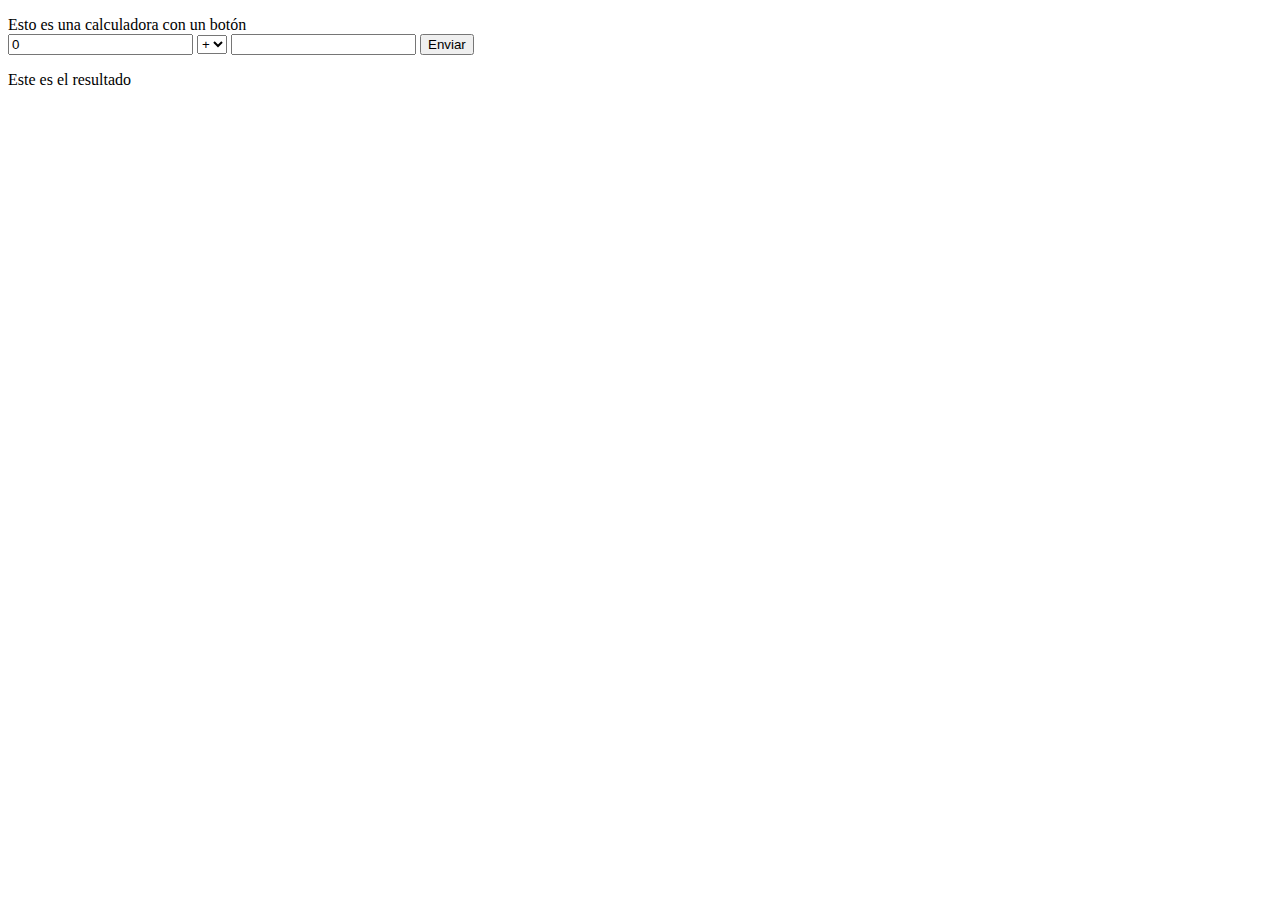
<file: calculadora_V1/index.html>
<!DOCTYPE html>
<html>
<head>
	<title>VCalculadora v1</title>
	<meta charset="utf-8">
	<script type="text/javascript"
			src="js/java.js"></script>
</head>
<body>
	<p>
		Esto es una calculadora con un botón
		<br>
	<input type="text" id="Dato1" value="0">
	<select id="signo">
		<option value="a">+</option>
		<option value="b">-</option>
		<option value="c">x</option>
		<option value="d">/</option>
		<option value="e">^</option>
		<option value="f">&#8730;</option>
		
	</select>
	<input type="text" id="Dato2">
	<button onclick="Obtenerdatos();">Enviar</button>
	<p id="Resultado">
		Este es el resultado 
		<br>
	</p>
</body>
</html>
</file>
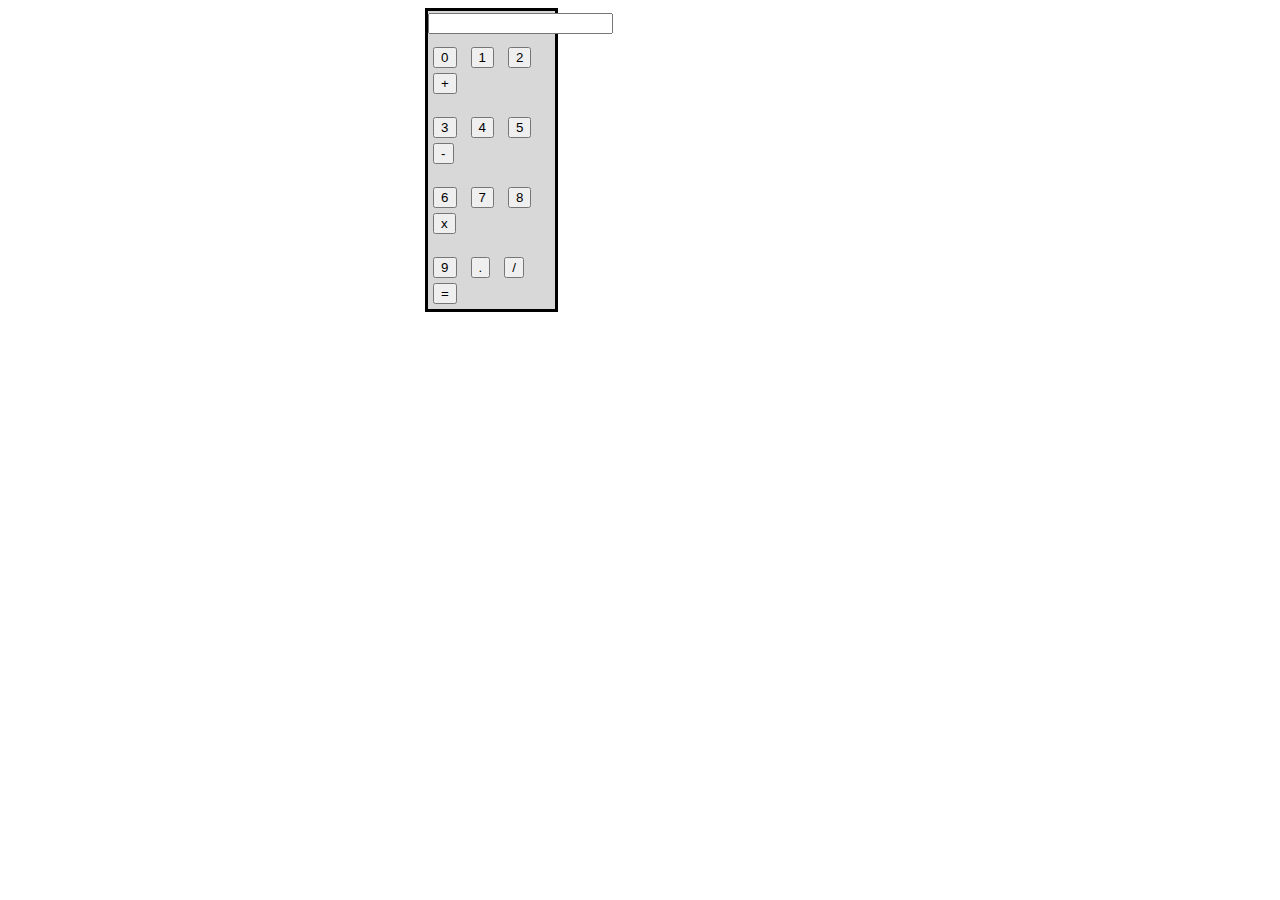
<file: calculadora_V2/index.html>
<!DOCTYPE html>
<html>
<head>
	<title>VCalculadora v2</title>
	<meta charset="utf-8">
	<script type="text/javascript"
			src="js/java.js"></script>
	<link rel="stylesheet" type="text/css" href="css/style.css">
</head>
<body>
	<div class="marco">
		<input type="text" id="valor" value="">
		<br><br>
		<button onclick="poner('0');">0</button>
		<button onclick="poner('1');">1</button>
		<button onclick="poner('2');">2</button>
		<button onclick="poner('+');" id="oper" value="a">+</button>
		<br><br>
		<button onclick="poner('3');">3</button>
		<button onclick="poner('4');">4</button>
		<button onclick="poner('5');">5</button>
		<button onclick="poner('-');" id="oper" value="b">-</button>
		<br><br>
		<button onclick="poner('6');">6</button>
		<button onclick="poner('7');">7</button>
		<button onclick="poner('8');">8</button>
		<button onclick="poner('x');" id="oper" value="c">x</button>
		<br><br>
		<button onclick="poner('9');">9</button>
		<button onclick="poner('.');" id=".">.</button>
		<button onclick="poner('/');" id="oper" value="c">/</button>
		<button onclick="Calcular();">=</button>
		
	</div>
</body>
</html>
</file>
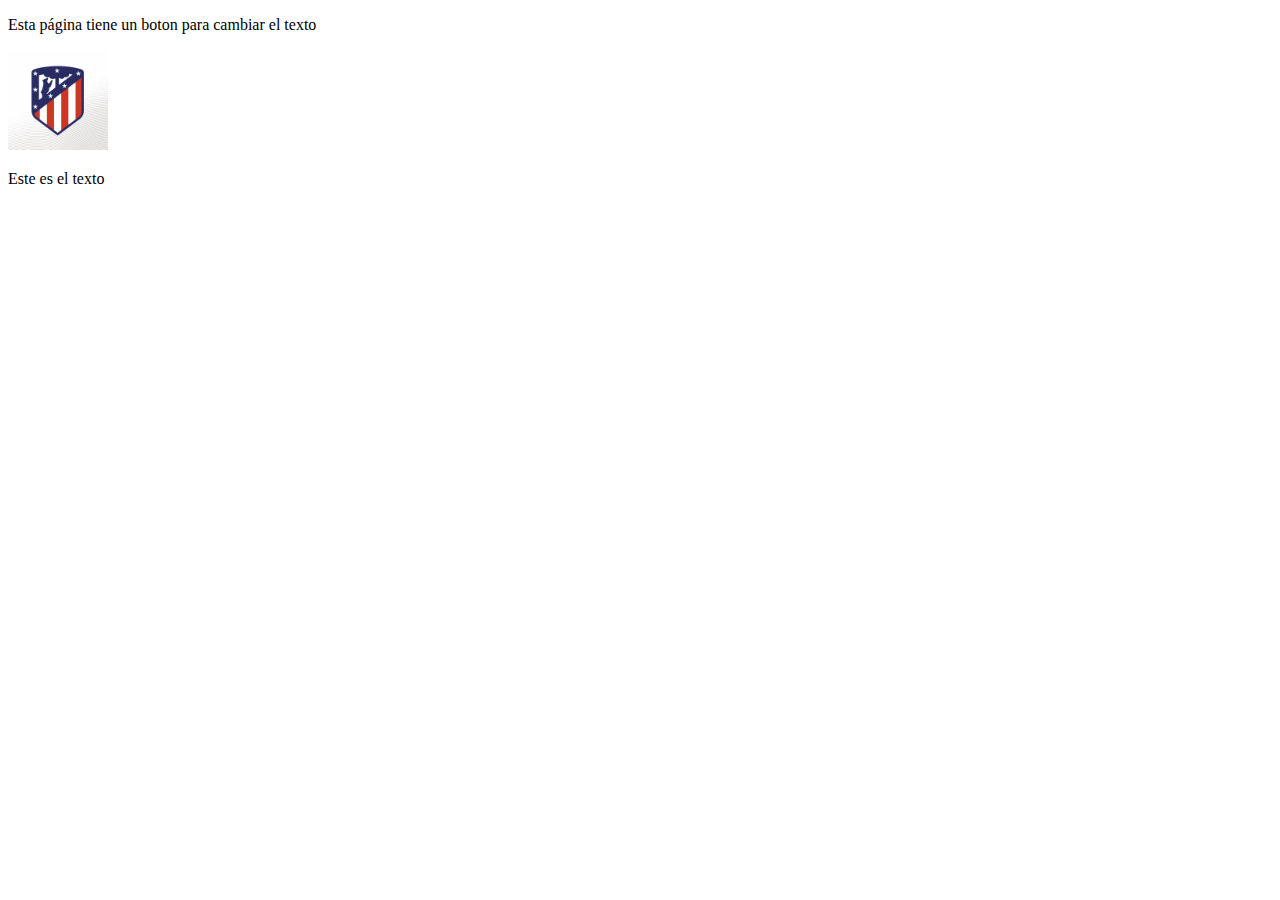
<file: demo1/index.html>
<!DOCTYPE html>
<html>
<head>
	<title>Variables</title>
	<meta charset="utf-8">
	<script type="text/javascript"
			src="js/java.js"></script>
</head>
<body>
	<p>
		Esta página tiene un boton para cambiar el texto
	</p>
	<img src="img/1.jpg" onclick="CambiarTexto()" style="width: 100px; height: 100px;">
	<p id="Resultado">
		Este es el texto <br>
	</p>
</body>
</html>
</file>
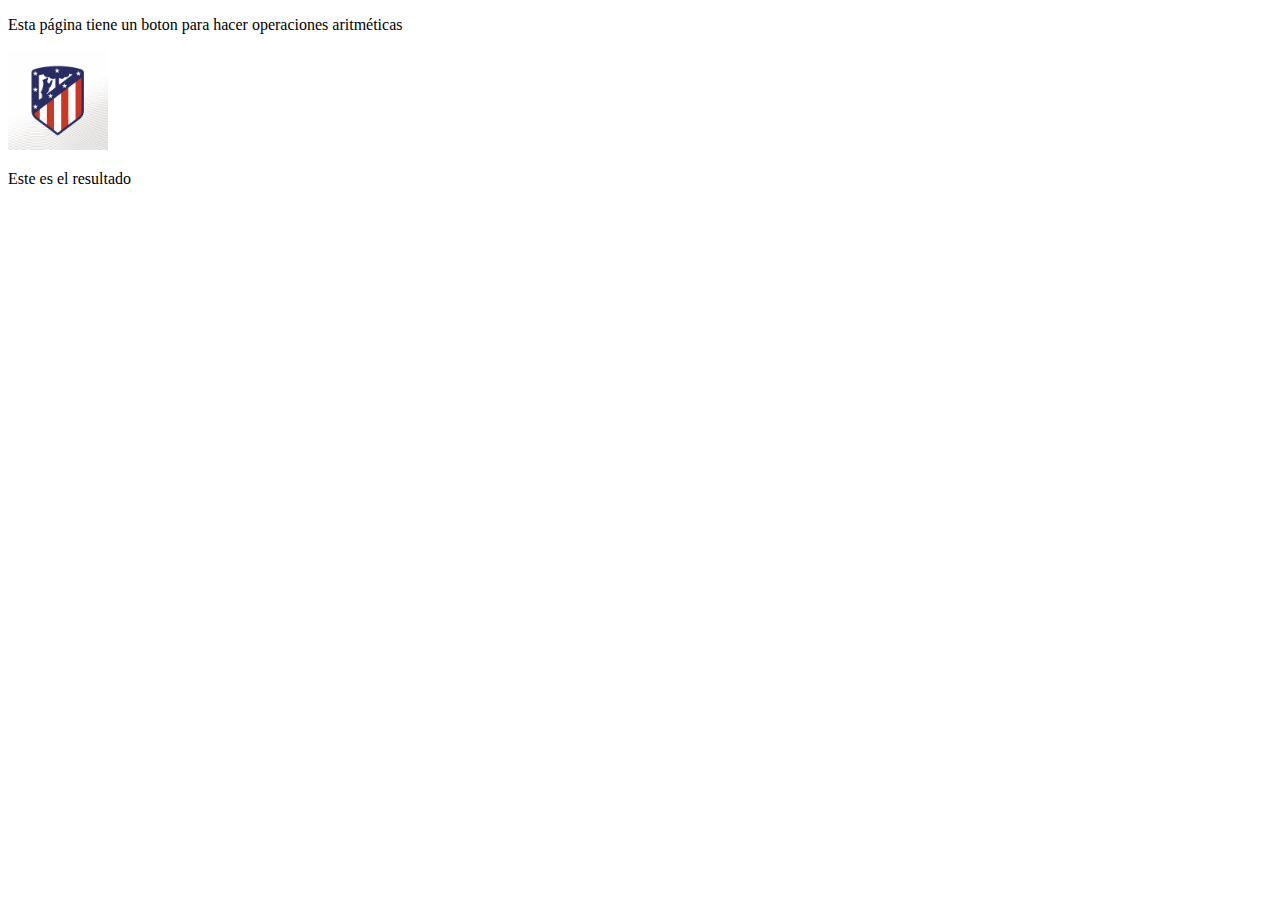
<file: demo2.1/index.html>
<!DOCTYPE html>
<html>
<head>
	<title>Variables</title>
	<meta charset="utf-8">
	<script type="text/javascript"
			src="js/java.js"></script>
</head>
<body>
	<p>
		Esta página tiene un boton para hacer operaciones aritméticas
	</p>
	<img src="img/1.jpg" onclick="Cambiaroperadores()" style="width: 100px; height: 100px;">
	<p id="Resultado">
		Este es el resultado <br>
	</p>
</body>
</html>
</file>
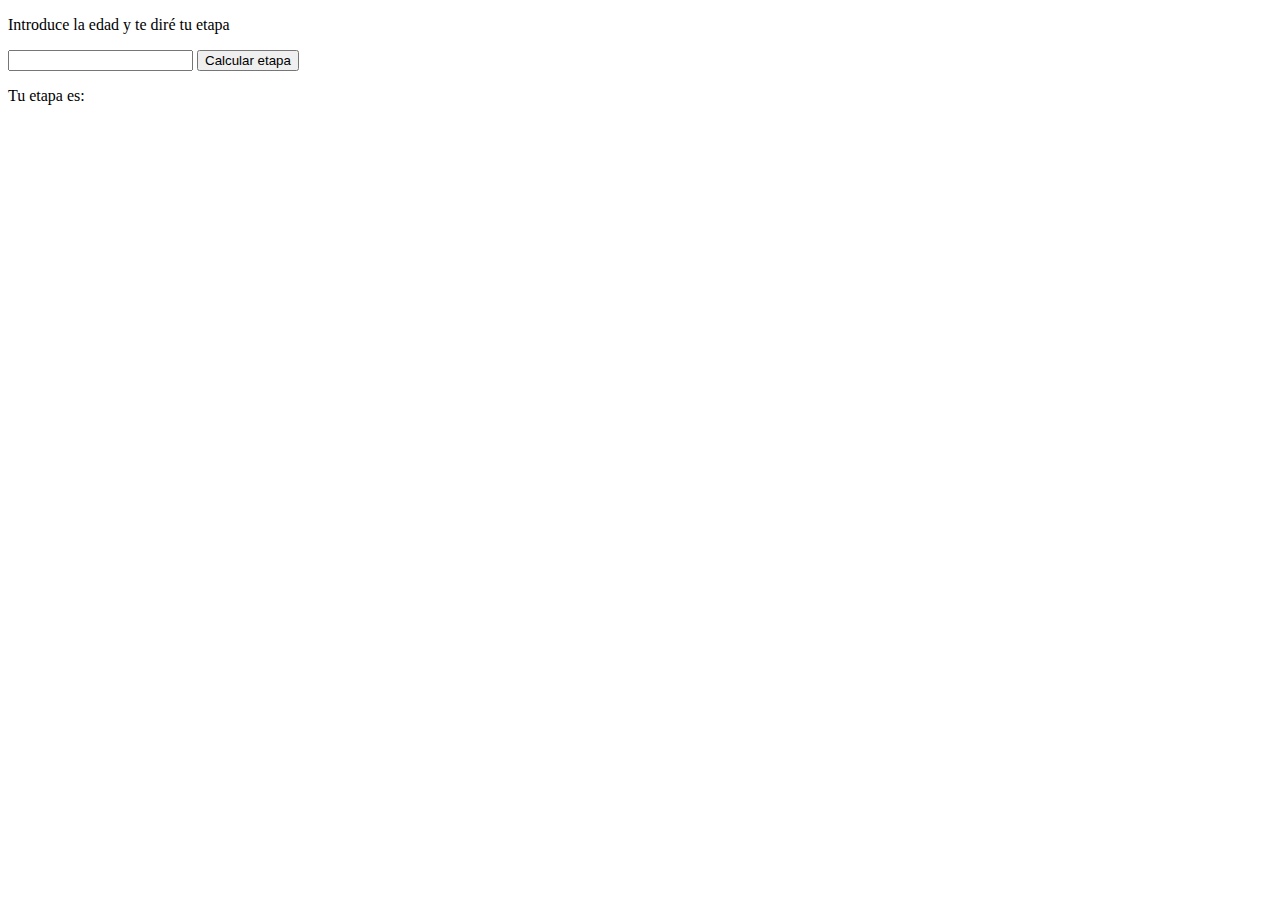
<file: demo3/index.html>
<!DOCTYPE html>
<html>
<head>
	<title>Condicional simple</title>
	<meta charset="utf-8">
	<script type="text/javascript" src="js/javascript.js">
		
	</script>
</head>
<body>
	<p>
		Introduce la edad y te diré tu etapa
	</p>
	<input type="text" id="Edad">
	<button onclick="CalcularEtapa();">
		Calcular etapa
	</button>
	<p id="Resultado">
		Tu etapa es:
	</p>
</body>
</html>
</file>
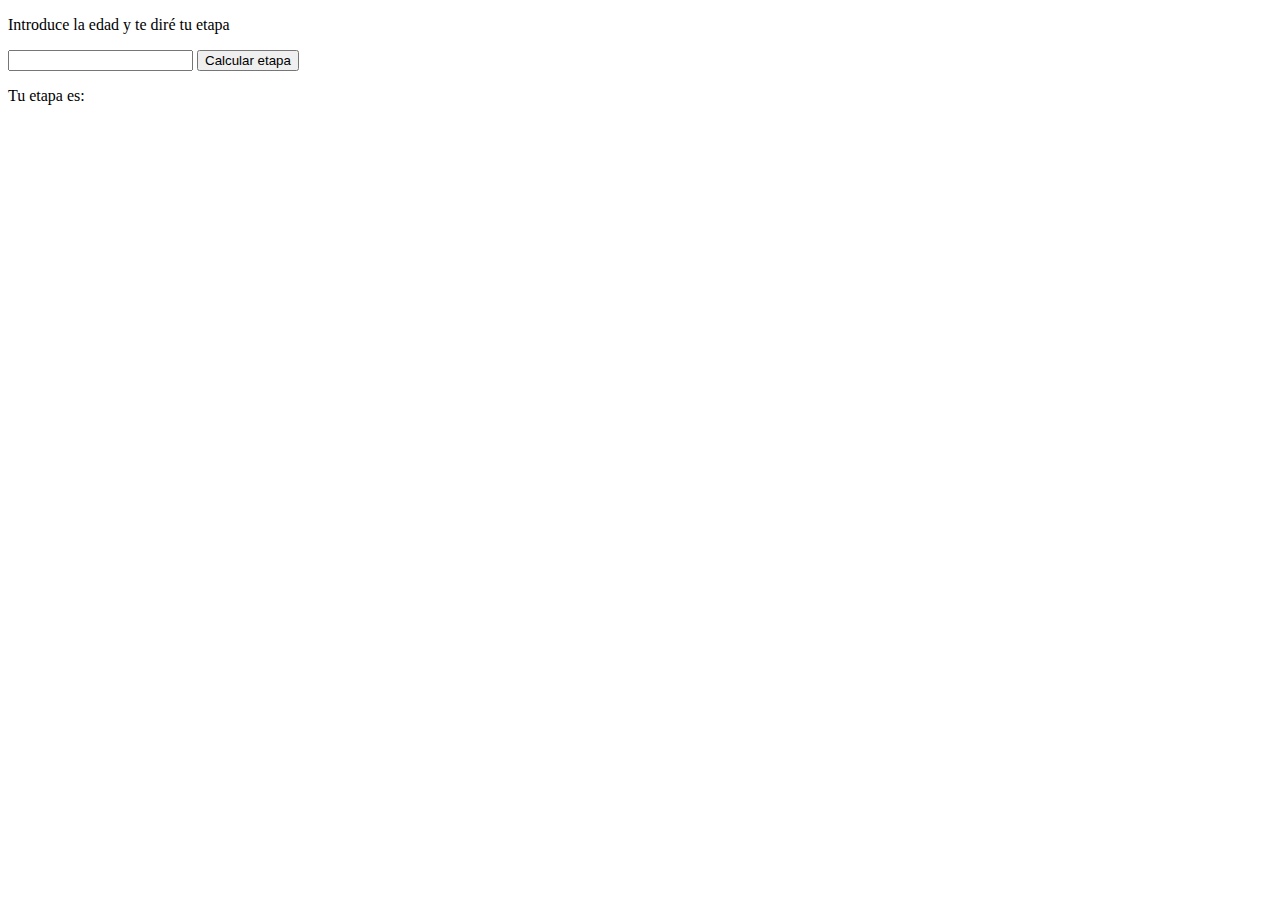
<file: demo4/index.html>
<!DOCTYPE html>
<html>
<head>
	<title>Condicional simple</title>
	<meta charset="utf-8">
	<script type="text/javascript" src="js/javascript.js"></script>
</head>
<body>
	<p>
		Introduce la edad y te diré tu etapa
	</p>
	<input type="text" id="Edad">
	<button onclick="CalcularEtapa();">
		Calcular etapa
	</button>
	<p id="Resultado">
		Tu etapa es:
	</p>
</body>
</html>
</file>
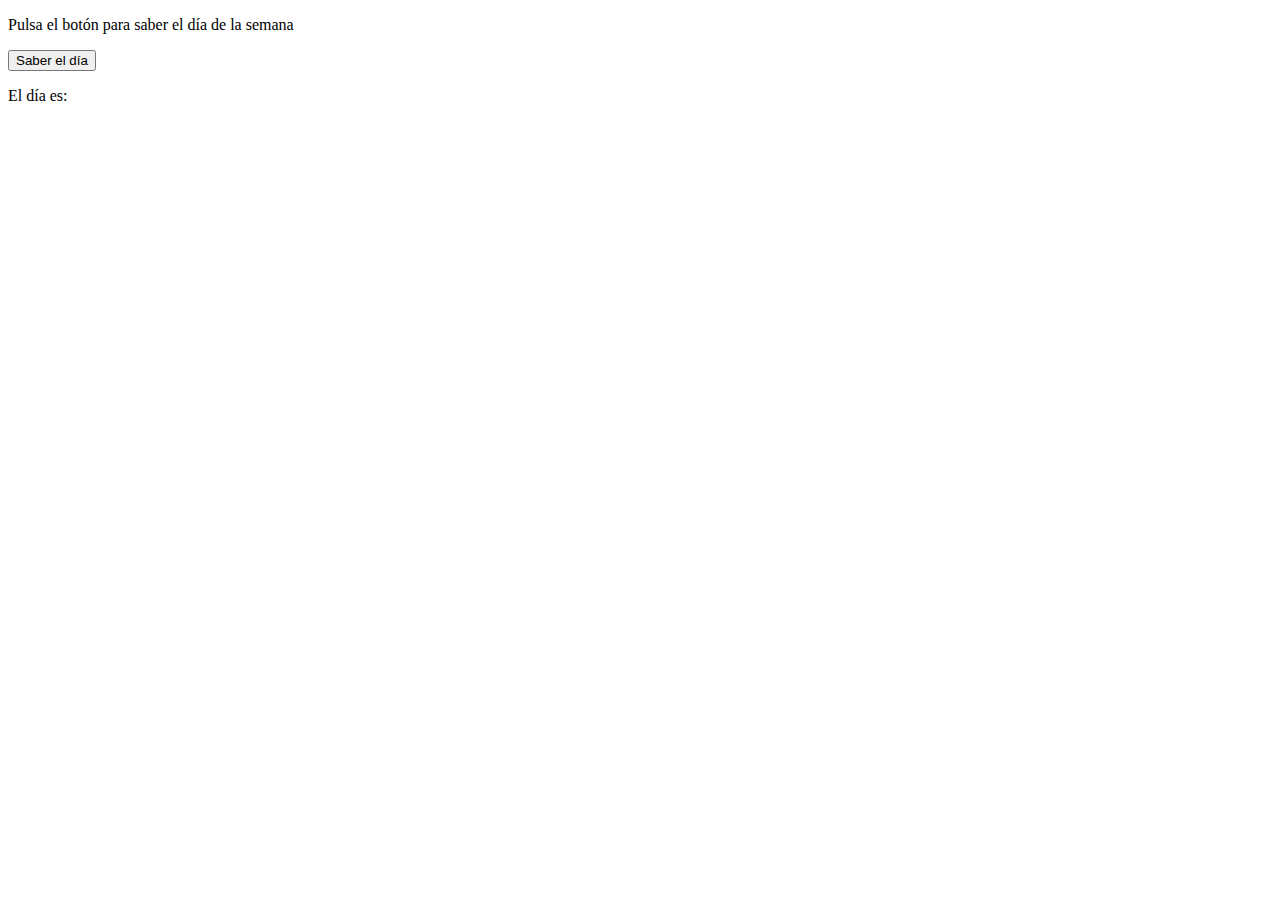
<file: demo5/index.html>
<!DOCTYPE html>
<html>
<head>
	<title>día de la semana actual</title>
	<meta charset="utf-8">
	<script type="text/javascript" src="js/javascript.js"></script>
</head>
<body>
	<p>
		Pulsa el botón para saber el día de la semana
	</p>
	<button onclick="CalcularDia();">Saber el día</button>
	<p id="Resultado">
		El día es: 
	</p>
</body>
</html>
</file>
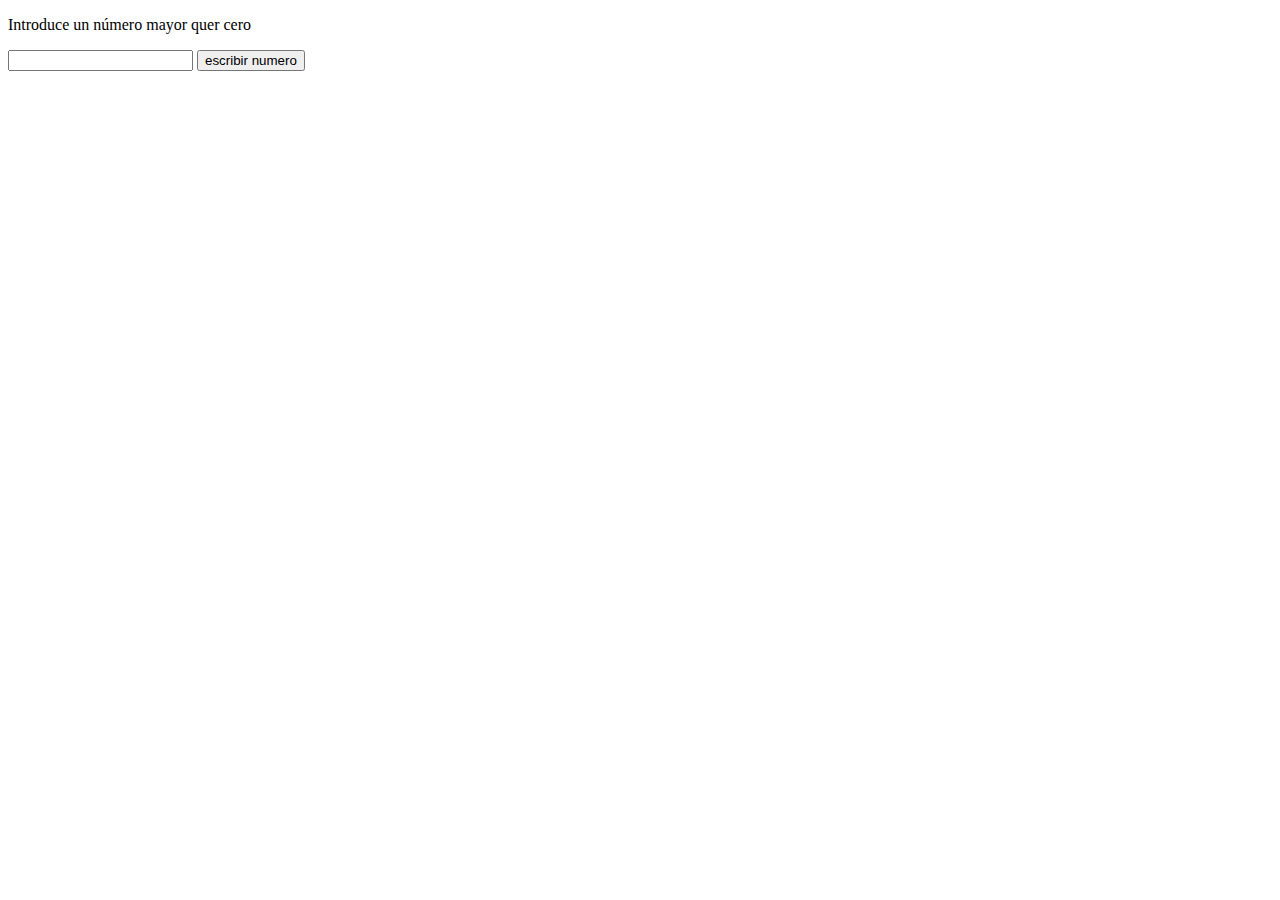
<file: demo6/index.html>
<!DOCTYPE html>
<html>
<head>
	<title>repetitivas con while</title>
	<meta charset="utf-8">
	<script type="text/javascript" src="js/javascript.js"></script>
</head>
<body>
	<p>
		Introduce un número mayor quer cero 
	</p>
	<input type="text" id="Numero">
	<button onclick="EscribirNumero();">escribir numero</button>
	<p id="Resultado"> 
	</p>
</body>
</html>
</file>
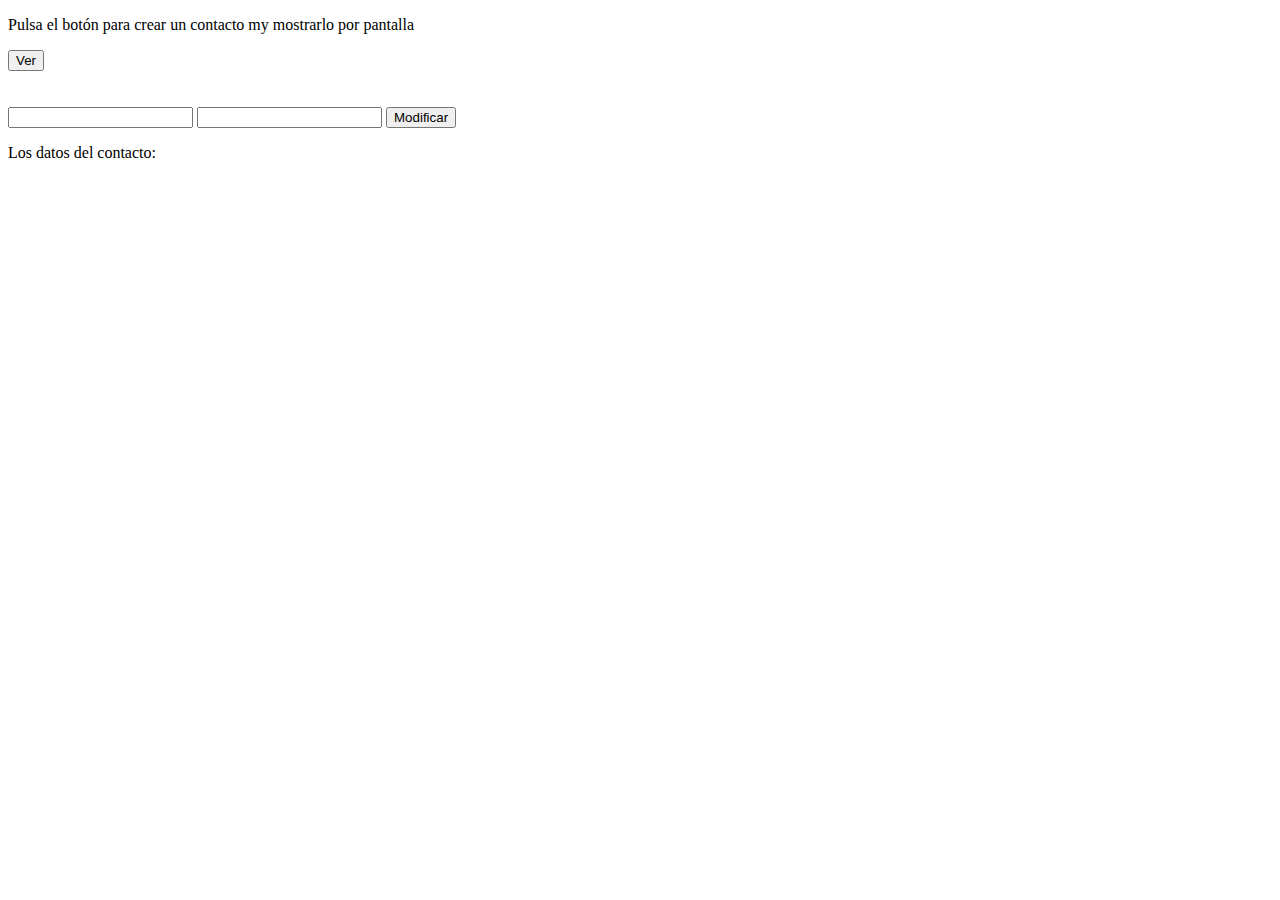
<file: demo7/index.html>
<!DOCTYPE html>
<html>
<head>
	<title>Ejemplo de POO con JavaScript</title>
	<script type="text/javascript" src="js/javascript.js"></script>
	<meta charset="utf-8">
</head>
<body>
	<p>
		Pulsa el botón para crear un contacto my mostrarlo por pantalla
	</p>
	<button onclick="CrearContacto();">Ver</button>
	<br><br><br>
	<input type="text" id="Nombre">
	<input type="text" id="Telefono">
	<button onclick="Modificar();">
		Modificar
	</button>
	<p id="Resultado">
		Los datos del contacto: <br> 
	</p>
</body>
</html>
</file>
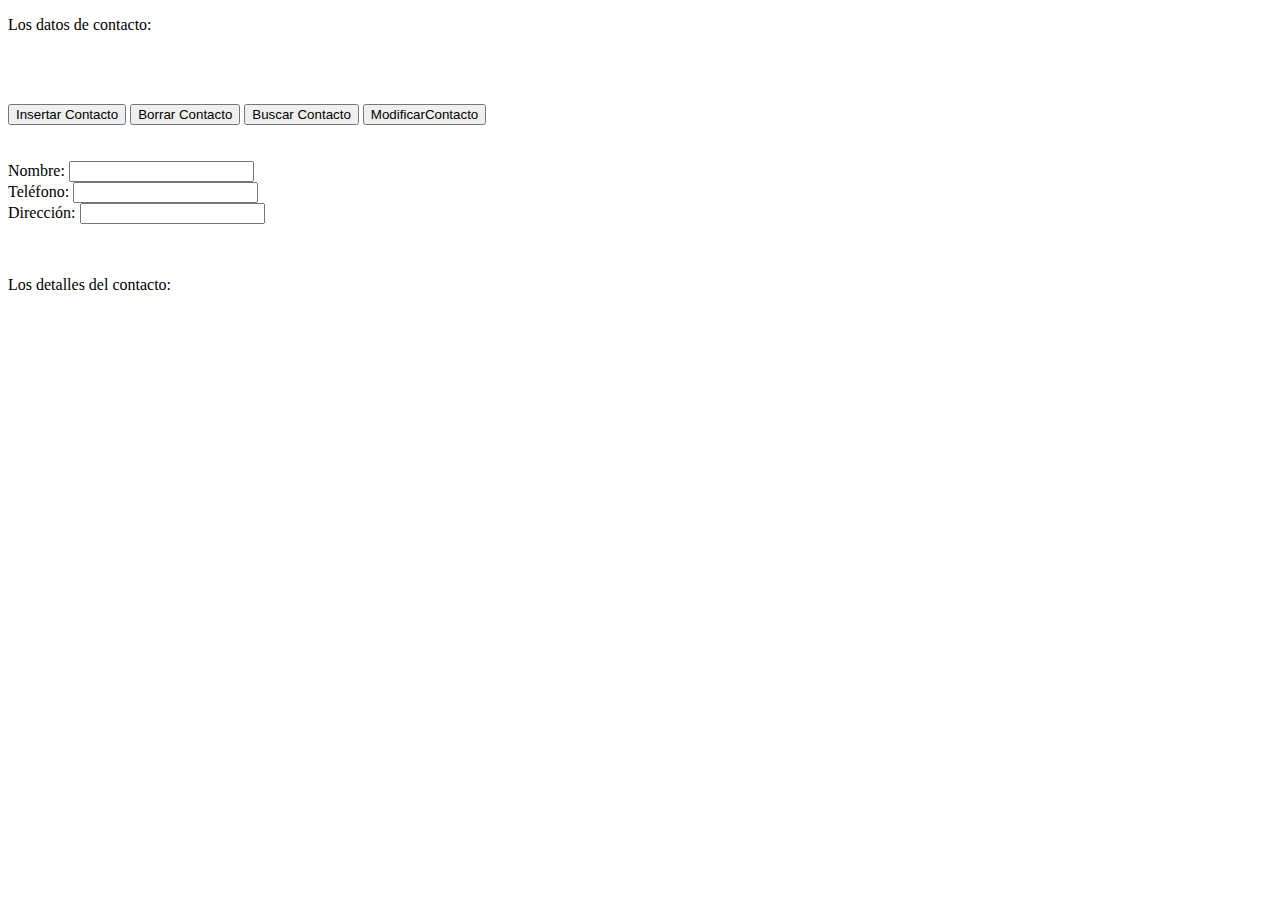
<file: demo8/index.html>
<!DOCTYPE html>
<html>
<head>
	<title>Ejemplo lista contactos</title>
	<script type="text/javascript" src="js/javascript.js"></script>
	<meta charset="utf-8">
</head>
<body>

	<p>
		Los datos de contacto:
	</p>
	<p id="ListaContactoNombre">
	</p>
	
	<br><br><br>
	

	<button onclick="InsertarContactoLista()">Insertar Contacto</button>
	<button onclick="">Borrar Contacto</button>
	<button onclick="">Buscar Contacto</button>
	<button onclick="">ModificarContacto</button>
	
	<br><br><br>
	
	Nombre: <input type="text" id="Nombre"><br>
	Teléfono: <input type="text" id="Telefono"><br>
	Dirección: <input type="text" id="Direccion">

	<br><br><br>
	
	<p id="ListaContactoDetalle">
		Los detalles del contacto: <br> 
	</p>
</body>
</html>
</file>
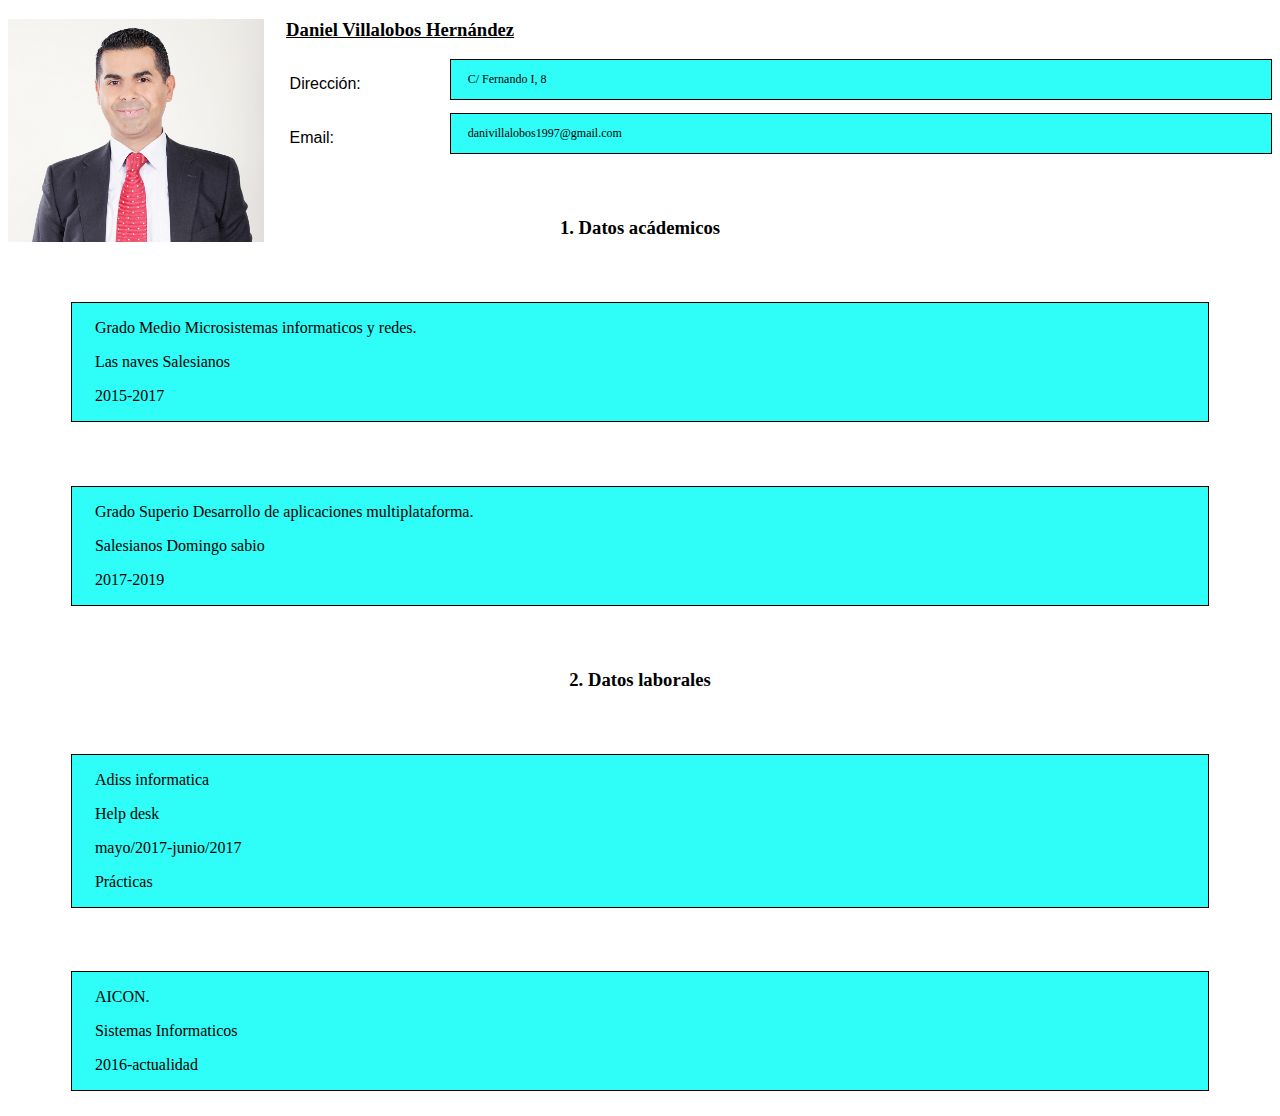
<file: ej1/index.html>
<!DOCTYPE html>
<html>
<head>
	<title>Curriculum vitae</title>
	<meta charset="utf-8">
	<link rel="stylesheet" type="text/css" href="estilos/general.css">
</head>
<body>
		<img class="foto" src="img/foto.jpg">
		<p class="nombre">Daniel Villalobos Hernández</p>
		<p class="datos">Dirección:</p>
		<div class="cuadros">
			<p>C/ Fernando I, 8</p>
		</div>
		<p class="datos">Email:</p>
		<div class="cuadros">
			<p>danivillalobos1997@gmail.com</p>
		</div>
		<p class="datos_especiales">1. Datos acádemicos</p>
		<div class="cuadros_especiales">
			<p>Grado Medio Microsistemas informaticos y redes.</p>
			<p>Las naves Salesianos</p>
			<p>2015-2017</p>
		</div>
		<div class="cuadros_especiales">
			<p>Grado Superio Desarrollo de aplicaciones multiplataforma.</p>
			<p>Salesianos Domingo sabio</p>
			<p>2017-2019</p>
		</div>
		<p class="datos_especiales">2. Datos laborales</p>
		<div class="cuadros_especiales">
			<p>Adiss informatica</p>
			<p>Help desk</p>
			<p>mayo/2017-junio/2017</p>
			<p>Prácticas</p>
		</div>
		<div class="cuadros_especiales">
			<p>AICON.</p>
			<p>Sistemas Informaticos</p>
			<p>2016-actualidad</p>
		</div>
</body>
</html>
</file>
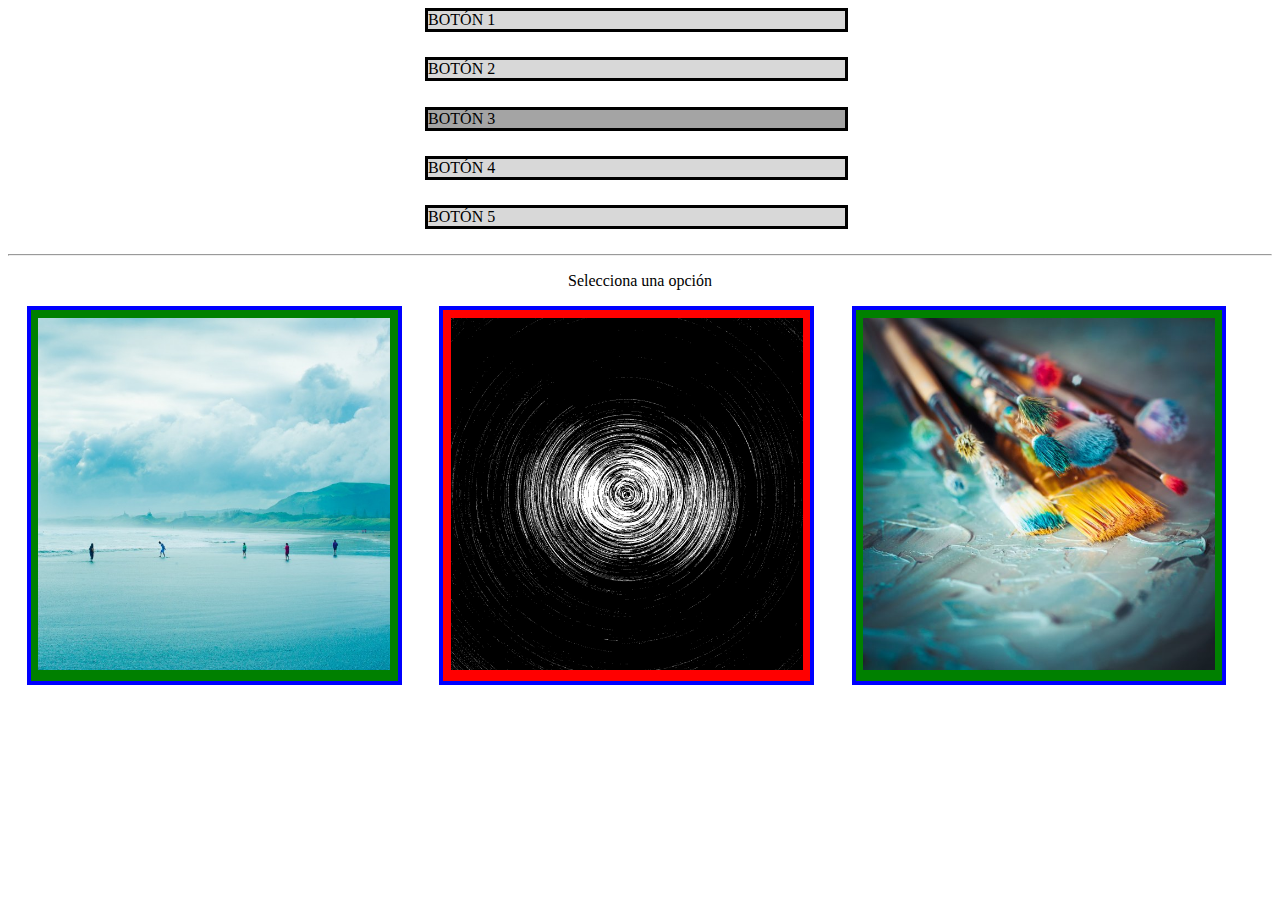
<file: ej2/index.html>
<!DOCTYPE html>
<html>
<head>
	<title>Ejercicio 2</title>
	<meta charset="utf-8">
	<link rel="stylesheet" type="text/css" href="estilos/general.css">
</head>
<body>
	<div class="sinseleccionar">
		<div>BOTÓN 1</div>
		<div>BOTÓN 2</div>
		<div id="seleccionado">BOTÓN 3</div>
		<div>BOTÓN 4</div>
		<div>BOTÓN 5</div>
	</div>
	<hr/>
	<p>Selecciona una opción</p>
	<div class="imgsinseleccionar">
	<div>
		<img src="img/1.jpeg" alt="planta">
	</div>
	<div id="imgseleccionada">
		<img src="img/2.png" alt="calentamiento">
	</div>
	<div>
		<img src="img/3.jpg" alt="perro">
	</div>
	</div>


</body>
</html>
</file>
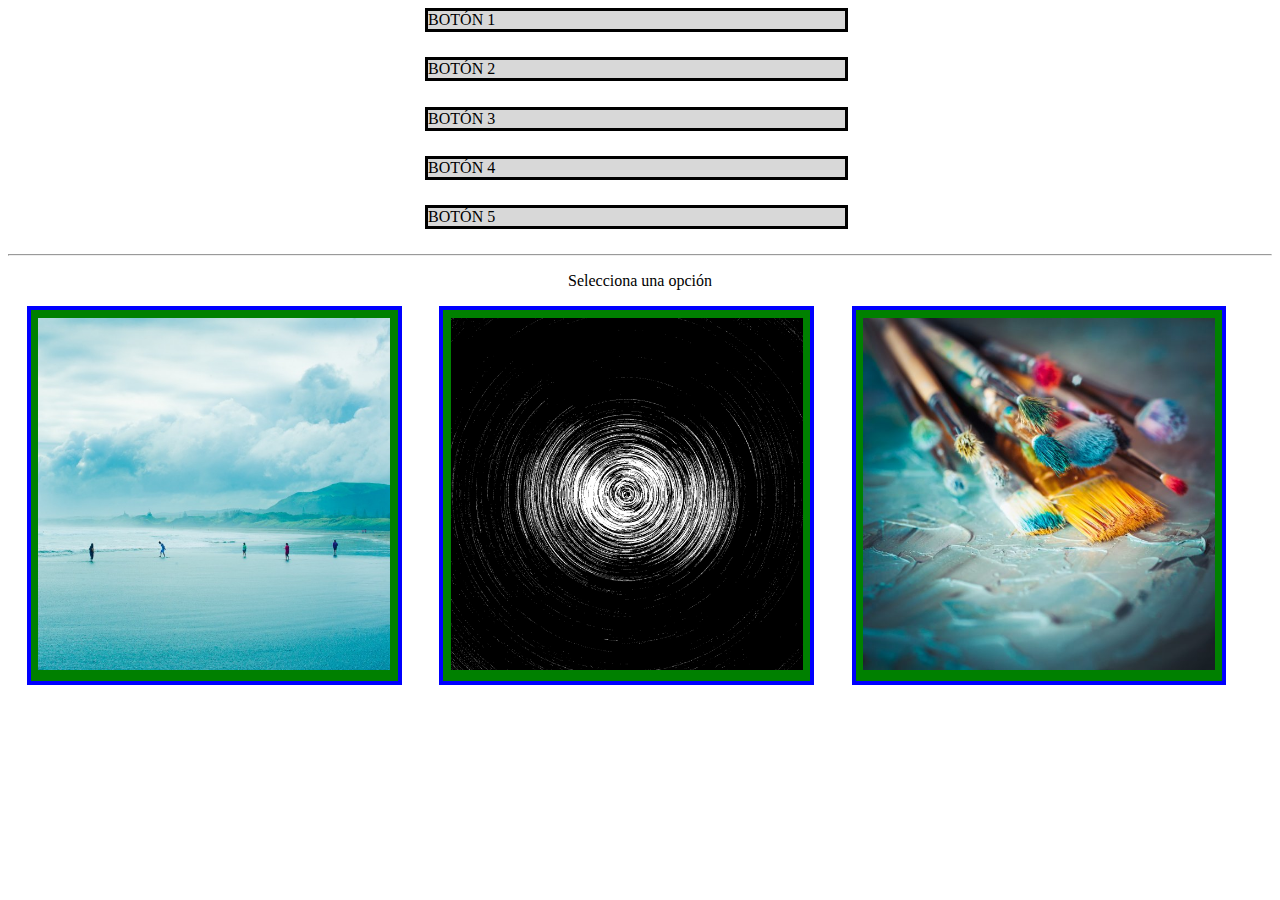
<file: ej2v2/index.html>
<!DOCTYPE html>
<html>
<head>
	<title>Ejercicio 2 v2</title>
	<meta charset="utf-8">
	<link rel="stylesheet" type="text/css" href="estilos/general.css">
</head>
<body>
	<div class="sinseleccionar">
		<div>BOTÓN 1</div>
		<div>BOTÓN 2</div>
		<div>BOTÓN 3</div>
		<div>BOTÓN 4</div>
		<div>BOTÓN 5</div>
	</div>
	<hr/>
	<p>Selecciona una opción</p>
	<div class="imgsinseleccionar">
	<div>
		<img src="img/1.jpeg" alt="planta">
	</div>
	<div>
		<img src="img/2.png" alt="calentamiento">
	</div>
	<div>
		<img src="img/3.jpg" alt="perro">
	</div>
	</div>


</body>
</html>
</file>
<file: calculadora_V2/css/style.css>
div {
	width: 10%;
	margin-bottom: 2%;
	margin-left: 33%;
	border: 3px solid black;
	background-color: #D8D8D8;
	color: black;
}
input {
	position: absolute;
	margin-bottom: 1.5px;
	margin-top: 1.5px;
}
button {
	margin-bottom: 5px;
	margin-left: 5px;
	margin-right: 5px;
}
</file>
<file: ej1/estilos/general.css>
.foto {
	width: 20%;
	position: absolute;
}
.nombre {
	font-weight: bold;
	font-size: 14pt;
	margin-left: 22%;
	text-decoration: underline;
	font-family: "Times New Roman";
}
.datos {
	margin-left: 22%;
	position: absolute;
	font-family: Arial;
}
.cuadros {
	margin-left: 35%;
	margin-bottom: 1%;
	border: 1px solid black;
	background-color: #2EFEF7;
}
.cuadros p {
	margin-left: 2%;
	font-size: 12px;
}
.datos_especiales {
	margin-top: 5%;
	text-align: center;
	font-weight: bold;
	font-size: 14pt;
	font-family: "Times New Roman";
}
.cuadros_especiales {
	margin-right: 5%;
	margin-top: 5%;
	margin-bottom: 2%;
	margin-left: 5%;
	border: 1px solid black;
	background-color: #2EFEF7;
}
.cuadros_especiales p {
	margin-left: 2%;
	color: black;
}
</file>
<file: ej2/estilos/general.css>
.sinseleccionar div{
	width: 33%;
	margin-bottom: 2%;
	margin-left: 33%;
	border: 3px solid black;
	background-color: #D8D8D8;
	color: black;
}
#seleccionado {
	background-color: #A4A4A4;
}
p {
	text-align: center;
}
.imgsinseleccionar div {
	width: 29%;
	margin-left: 1.5%;
	margin-right: 1.5%;
	border: 4px solid blue;
	background-color: green;
	float: left;
}
.imgsinseleccionar div img{
	width: 96%;
	height: 96%;
	margin-left: 2%;
	margin-right: 2%;
	margin-bottom: 2%;
	margin-top: 2%;
}
#imgseleccionada{
	background-color: red;
}
</file>
<file: ej2v2/estilos/general.css>
.sinseleccionar div{
	width: 33%;
	margin-bottom: 2%;
	margin-left: 33%;
	border: 3px solid black;
	background-color: #D8D8D8;
	color: black;
}
.sinseleccionar div:hover {
	background-color: #A4A4A4;
}
p {
	text-align: center;
}
.imgsinseleccionar div {
	width: 29%;
	margin-left: 1.5%;
	margin-right: 1.5%;
	border: 4px solid blue;
	background-color: green;
	float: left;
}
.imgsinseleccionar div img{
	width: 96%;
	height: 96%;
	margin-left: 2%;
	margin-right: 2%;
	margin-bottom: 2%;
	margin-top: 2%;
}
.imgsinseleccionar div:hover{
	background-color: red;
}
</file>
